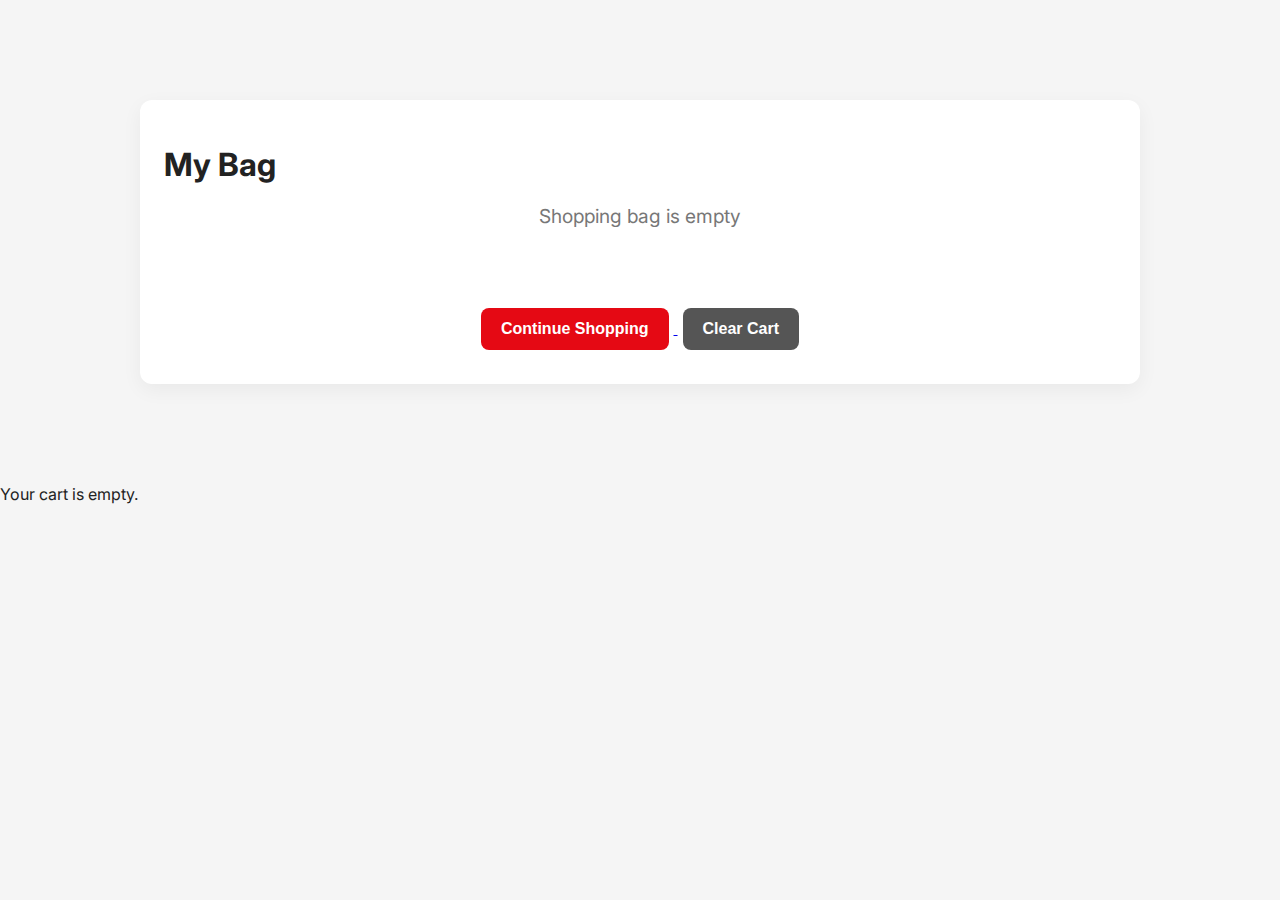
<file: cart.html>
<!DOCTYPE html>
<html lang="en">
<head>
  <meta charset="UTF-8" />
  <meta name="viewport" content="width=device-width, initial-scale=1.0" />
  <title>My Bag</title>
  <link href="https://fonts.googleapis.com/css2?family=Inter:wght@400;600;700&display=swap" rel="stylesheet" />
  <link rel="stylesheet" href="cart.css">
</head>
<body>
  <div class="container">
    <div class="cart-section">
      <h1>My Bag</h1>
      <p id="empty-msg">Shopping bag is empty</p>
      <div id="cart-items"></div>
      <div class="actions">
        <a href="index.html">
          <button class="btn-continue">Continue Shopping</button>
        </a>
        <button class="btn-clear" onclick="clearCart()">Clear Cart</button>
      </div>
    </div>

    <div class="summary-section" id="price-summary" style="display:none;">
      <h3>PRICE DETAILS</h3>
      <div class="summary-line"><span id="price-label">Price (0 items)</span><span id="price">₹0</span></div>
      <div class="summary-line"><span>Discount</span><span id="discount">– ₹0</span></div>
      <div class="summary-line"><span>Coupons for you</span><span>– ₹100</span></div>
      <div class="summary-line"><span>Platform Fee</span><span>₹4</span></div>
      <div class="summary-line total"><span>Total Amount</span><span id="total">₹0</span></div>
      <div class="savings" id="savings">You will save ₹0 on this order</div>
      <button class="btn-order" onclick="placeOrder()">Place Order</button>

    </div>
  </div>
  <div id="cartContainer" class="cart-grid"></div>


  <script src="cart.js">
    

  </script>
</body>
</html>
</file>
<file: cart.css>
body {
      margin: 0;
      font-family: 'Inter', sans-serif;
      background: #f5f5f5;
      color: #222;
    }

    .container {
      max-width: 1000px;
      margin: 80px auto;
      display: flex;
      gap: 30px;
      flex-wrap: wrap;
      padding: 20px;
    }

    .cart-section, .summary-section {
      background: #fff;
      border-radius: 12px;
      box-shadow: 0 6px 20px rgba(0, 0, 0, 0.05);
      padding: 24px;
    }

    .cart-section {
      flex: 2;
      min-width: 300px;
    }

    .summary-section {
      flex: 1;
      min-width: 280px;
      height: fit-content;
    }

    h1 {
      font-size: 2rem;
      margin-bottom: 20px;
    }

    #empty-msg {
      text-align: center;
      font-size: 1.2rem;
      color: #777;
      margin-bottom: 40px;
    }

    #cart-items {
      display: flex;
      flex-direction: column;
      gap: 24px;
    }

    .cart-item {
      display: flex;
      align-items: center;
      gap: 20px;
      border-bottom: 1px solid #eee;
      padding-bottom: 20px;
      justify-content: space-between;
    }

    .cart-item img {
      width: 80px;
      height: auto;
      border-radius: 8px;
      box-shadow: 0 4px 10px rgba(0,0,0,0.05);
    }

    .cart-details {
      flex: 1;
    }

    .cart-details h3 {
      margin: 0;
      font-size: 1.1rem;
    }

    .cart-details p {
      margin-top: 4px;
      color: #28a745;
      font-weight: 600;
    }

    .btn-remove {
      padding: 6px 10px;
      background-color: #d90429;
      color: #fff;
      border: none;
      border-radius: 6px;
      cursor: pointer;
      font-weight: 600;
    }

    .btn-remove:hover {
      background-color: #a2021f;
    }

    .actions {
      text-align: center;
      margin-top: 30px;
    }

    .btn-continue,
    .btn-clear,
    .btn-order {
      padding: 12px 20px;
      background-color: #e50914;
      color: #fff;
      border: none;
      border-radius: 8px;
      font-size: 1rem;
      font-weight: 600;
      cursor: pointer;
      margin: 10px 5px;
    }

    .btn-clear {
      background-color: #555;
    }

    .btn-order {
      width: 100%;
      background-color: #28a745;
    }

    .btn-order:hover {
      background-color: #218838;
    }

    .summary-section h3 {
      font-size: 1.2rem;
      margin-bottom: 20px;
      border-bottom: 1px solid #ddd;
      padding-bottom: 8px;
    }

    .summary-line {
      display: flex;
      justify-content: space-between;
      margin: 10px 0;
      font-size: 0.95rem;
    }

    .total {
      font-weight: 700;
      font-size: 1.05rem;
      margin-top: 12px;
      border-top: 1px dashed #ccc;
      padding-top: 12px;
    }

    .savings {
      color: #28a745;
      font-weight: 600;
      font-size: 0.95rem;
      margin-top: 10px;
    }

    @media (max-width: 768px) {
      .container {
        flex-direction: column;
        padding: 10px;
      }
    }
</file>
